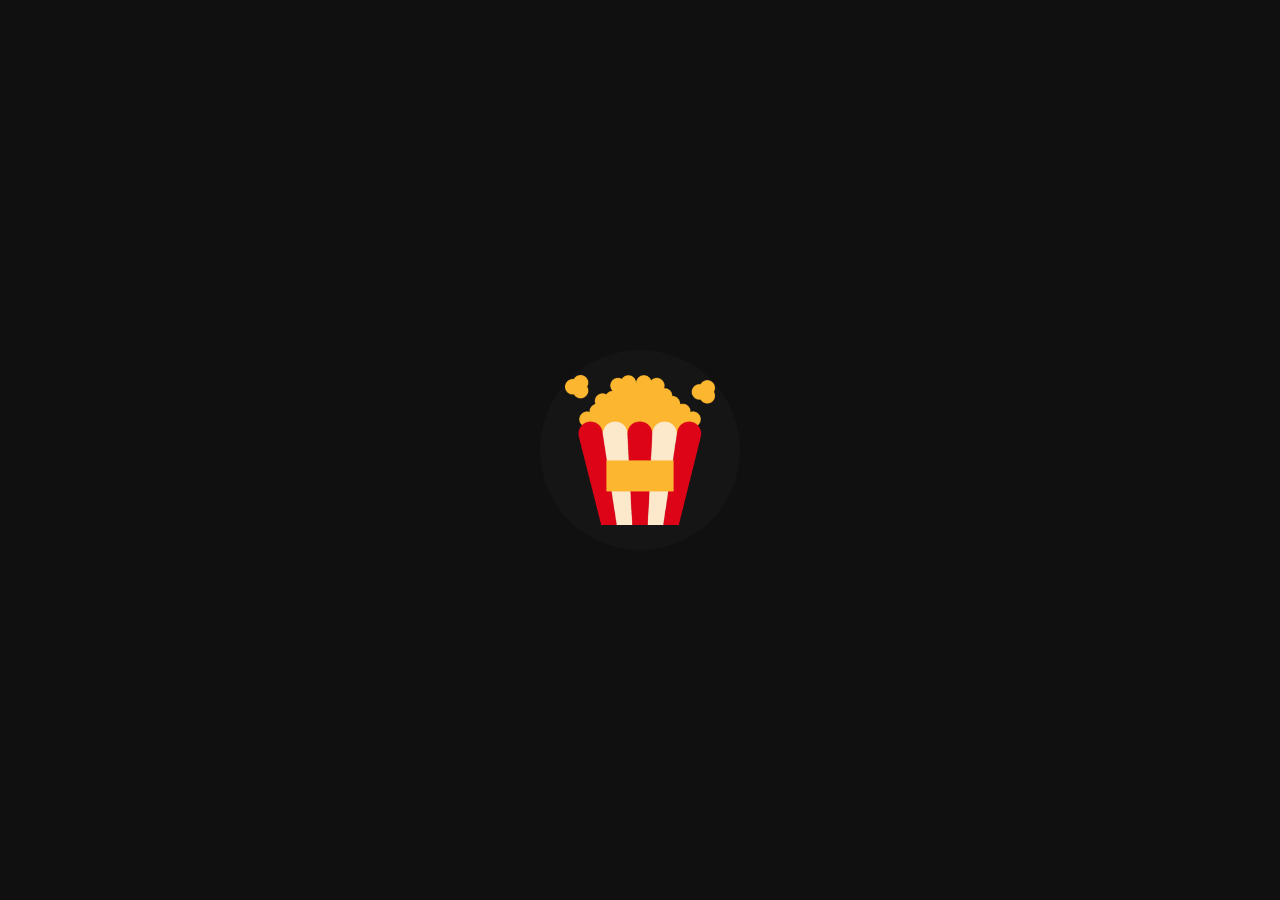
<file: index.html>
<!DOCTYPE html>
<html lang="pt-br">

<head>
  <meta charset="UTF-8">
  <meta http-equiv="X-UA-Compatible" content="IE=edge">
  <meta name="viewport" content="width=device-width, initial-scale=1.0">
  <title>CineMatch</title>
  <link href="https://cdn.jsdelivr.net/npm/bootstrap@5.3.0-alpha3/dist/css/bootstrap.min.css" rel="stylesheet" integrity="sha384-KK94CHFLLe+nY2dmCWGMq91rCGa5gtU4mk92HdvYe+M/SXH301p5ILy+dN9+nJOZ" crossorigin="anonymous">
  <link rel="shortcut icon" href="assets/images/favicon.png" type="image/x-icon">
  <link rel="stylesheet" href="assets/css/loading.css">
  <link rel="stylesheet" href="assets/css/index.css">
  <link rel="stylesheet" href="assets/css/animations.css">
</head>

<body>
  <div id="loading" class="pulse">
    <img src="assets/images/popcorn.png" alt="popcorn logo" width="150">
  </div>

  <div class="separatorX"></div>

  <div class="hidden" id="content">
    <header>
      <div class="container-logo">
        <a href="#">
          <img src="assets/images/popcorn.png" alt="popcorn logo" class="logo">
        </a>
        <h2 id="textlogo">
          <span style="color: #dc041c">C</span><span>I</span><span>N</span><span>E</span><span
            style="color: #dc041c">M</span><span>A</span><span>T</span><span>C</span><span>H</span>
        </h2>
      </div>
      <div class="container-links">
        <nav class="nav-links">
          <ul>
            <li><a href="./index.html" class="current">Filmes</a></li>
            <li><a href="">Recomendações</a></li>
            <li><a href="./match.html">Match</a></li>
            <li><a href="#">Configurações</a></li>
            <li class="btn-login"><a href="./login.html">Login</a></li>
            
          </ul>
        </nav>
      </div>
      <div class="container-perfil">
        <div class="icon-perfil">
          <a id="a-perfil" href="./login.html" onmouseenter="showOutMenu()">
            <img src="assets/images/perfil.png" alt="" class="perfil" id="perfil">
          </a>
        </div>
        <div class="menu-perfil" onmouseleave="removeMenu()">
          <a id="myaccount" href="./account.html">Minha Conta</a>
          <a href="./login.html" class="out">Sair</a>
        </div>
      </div>
      <div class="burger" id="burger-menu">
        <div class="line"></div>
        <div class="line"></div>
        <div class="line"></div>
      </div>

      <div class="menu-hide">
        <ul class="hide-li">
          <li><a href="./index.html">Filmes</a></li>
          <li><a href="#">Recomendações</a></li>
          <li><a href="./match.html">Match</a></li>
          <li><a href="">Configurações</a></li>
          <li class="btn-login"><a href="./login.html">Login</a></li>
          <li class="out"><a href="">Sair</a></li>
        </ul>
      </div>

    </header>

    <section class="banner">
      <div class="text">
        <h1 id="animated">O seu Cinema, do seu jeito</h1>
        <h2>Sua experiência de Cinema sob medida</h2>
      </div>
    </section>
    <div class="search-bar">
      <h2 class="m-4">Pesquise seus filmes</h2>
      <div class="search-inputs">
        <input type="text" placeholder="Digite em inglês:" id="search-input" />
        <button id="btn-search">
          <svg xmlns="http://www.w3.org/2000/svg" width="16" height="16" fill="currentColor" class="bi bi-search"
            viewBox="0 0 16 16">
            <path
              d="M11.742 10.344a6.5 6.5 0 1 0-1.397 1.398h-.001c.03.04.062.078.098.115l3.85 3.85a1 1 0 0 0 1.415-1.414l-3.85-3.85a1.007 1.007 0 0 0-.115-.1zM12 6.5a5.5 5.5 0 1 1-11 0 5.5 5.5 0 0 1 11 0z" />
          </svg>
        </button>
      </div>
    </div>
    <section class="m-t-5">
      <div id="movie-search" class="row">

      </div>
    </section>
    <h2 class="m-4 mt-5 w-50" id="destaque">Filmes em destaque
      <div class="linha"></div>
    </h2>

    <section class="mt-5">
      <div id="movie-list" class="row">

      </div>
    </section>
    <footer>
      <div class="row w-100 justify-content-around align-items-center m-auto b">
        <div class="m-3 col-3 center flex-column">
          <h3>Conta</h3>
          <div class="linha"></div>
          <a href="./account.html">Minha Conta</a>
          <a href="#">Logout</a>
          <a href="#">Configurações</a>
        </div>
        <div class="m-3 col-3 center flex-column">
          <h3>Diversão</h3>
          <div class="linha"></div>
          <a href="./account.html">Meus Filmes</a>
          <a href="#">Recomendações</a>
          <a href="./match.html">Match</a>
        </div>
        <div class="m-3 col-3 col-lg-2 center flex-column">
          <h3>Ajuda</h3>
          <div class="linha"></div>
          <a href="#">Ajuda</a>
          <a href="#">Sobre</a>
          <a href="#">Fale Conosco</a>
        </div>

        <p class="col-9 center">Criado por: Guilherme Avila &COPY;</p>
      </div>
    </footer>
  </div>
  <script defer src="assets/js/movies.js"></script>
  <script defer src="assets/js/menu.js"></script>
  <script defer src="assets/js/loading.js"></script>
  <script defer src="assets/js/index.js"></script>
</body>

</html>
</file>
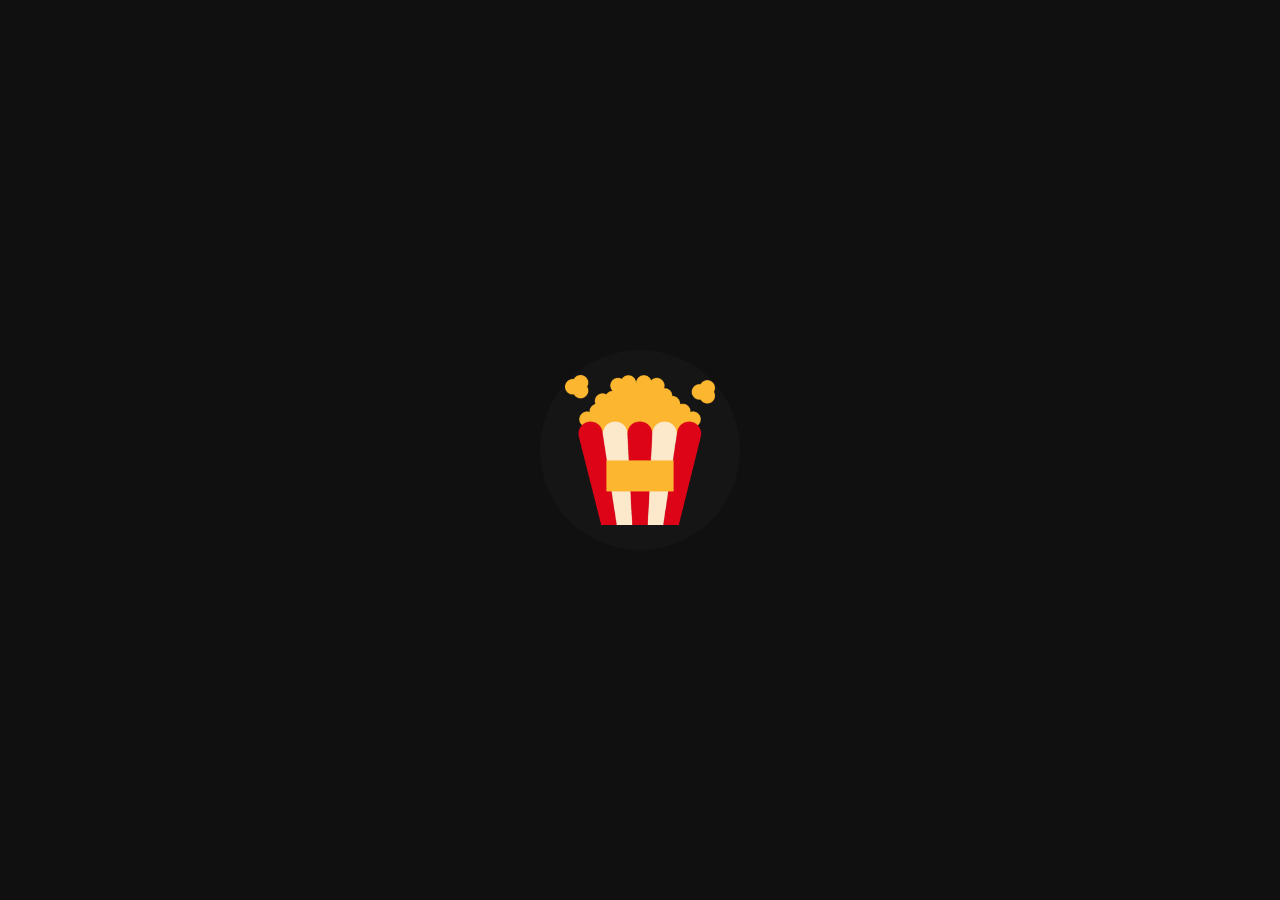
<file: match.html>
<!DOCTYPE html>
<html lang="pt-br">

<head>
    <meta charset="UTF-8">
    <meta http-equiv="X-UA-Compatible" content="IE=edge">
    <meta name="viewport" content="width=device-width, initial-scale=1.0">
    <title>Cinematch</title>
    <link rel="stylesheet" href="assets/css/index.css">
    <link href="https://cdn.jsdelivr.net/npm/bootstrap@5.3.0-alpha3/dist/css/bootstrap.min.css" rel="stylesheet"
        integrity="sha384-KK94CHFLLe+nY2dmCWGMq91rCGa5gtU4mk92HdvYe+M/SXH301p5ILy+dN9+nJOZ" crossorigin="anonymous">
    <link rel="shortcut icon" href="assets/images/favicon.png" type="image/x-icon">
    <link rel="stylesheet" href="assets/css/match.css">
    <link rel="stylesheet" href="assets/css/loading.css">
    <link rel="stylesheet" href="assets/css/animations.css">
    <link rel="stylesheet" href="assets/css/global.css">
</head>

<body>
    <div id="loading" class="pulse">
        <img src="assets/images/popcorn.png" alt="" width="150">
    </div>
    <div class="hidden" id="content">
        <div class="separatorX"></div>
        <header>
            <div class="container-logo">
                <a href="./index.html"><img src="assets/images/popcorn.png" alt="CineMatch" class="logo">
                </a>
                <h2 id="textlogo">
                    <span style="color: #dc041c">C</span><span>I</span><span>N</span><span>E</span><span
                        style="color: #dc041c">M</span><span>A</span><span>T</span><span>C</span><span>H</span>
                </h2>
            </div>
            <div class="container-links">
                <nav class="nav-links">
                    <ul>
                        <li><a href="./index.html">Filmes</a></li>
                        <li><a href="#">Recomendações</a></li>
                        <li><a href="./match.html" class="current">Match</a></li>
                        <li class="btn-login"><a href="./login.html">Login</a></li>
                        <li><a href="#">Configurações</a></li>
                    </ul>
                </nav>
            </div>
            <div class="container-perfil">
                <div class="icon-perfil">
                    <a id="a-perfil" href="./login.html">
                        <img onmouseenter="showOutMenu()" src="./assets/images/perfil.png" alt="" class="perfil" id="perfil">
                    </a>
                </div>
                <div class="menu-perfil" onmouseleave="removeMenu()">
                    <a id="myaccount" href="./account.html">Minha Conta</a>
                    <a href="./login.html" class="out">Sair</a>
                </div>
            </div>
            <div class="burger" id="burger-menu">
                <div class="line"></div>
                <div class="line"></div>
                <div class="line"></div>
            </div>

            <div class="menu-hide">
                <ul class="hide-li">
                    <li><a href="./index.html">Filmes</a></li>
                    <li><a href="#">Recomendações</a></li>
                    <li><a href="./">Match</a></li>
                    <li class="btn-login"><a href="./login.html">Login</a></li>
                    <li><a href="#">Configurações</a></li>
                    <li class="out">Sair</li>
                </ul>
            </div>

        </header>


        <section class="mt-5">
            <div class="label m-5">
                <h2>Escolha seu gênero favorito</h2>
                <div class="linha"></div>
            </div>
        </section>

        <section class="mt-5 main-section">
            <div class="row genre-list">
                <div class="card col-10 col-sm-8 col-md-2 col-lg-2 genre">
                    <svg xmlns="http://www.w3.org/2000/svg" width="100" height="100" fill="currentColor"
                        class="bi bi-fire" viewBox="0 0 16 16">
                        <path
                            d="M8 16c3.314 0 6-2 6-5.5 0-1.5-.5-4-2.5-6 .25 1.5-1.25 2-1.25 2C11 4 9 .5 6 0c.357 2 .5 4-2 6-1.25 1-2 2.729-2 4.5C2 14 4.686 16 8 16Zm0-1c-1.657 0-3-1-3-2.75 0-.75.25-2 1.25-3C6.125 10 7 10.5 7 10.5c-.375-1.25.5-3.25 2-3.5-.179 1-.25 2 1 3 .625.5 1 1.364 1 2.25C11 14 9.657 15 8 15Z" />
                    </svg>
                    <h2>Action</h2>
                </div>
                <div class="card col-10 col-sm-8 col-md-2 col-lg-2 genre">
                    <svg xmlns="http://www.w3.org/2000/svg" width="100" height="100" fill="currentColor"
                        class="bi bi-heart-pulse" viewBox="0 0 16 16">
                        <path
                            d="m8 2.748-.717-.737C5.6.281 2.514.878 1.4 3.053.918 3.995.78 5.323 1.508 7H.43c-2.128-5.697 4.165-8.83 7.394-5.857.06.055.119.112.176.171a3.12 3.12 0 0 1 .176-.17c3.23-2.974 9.522.159 7.394 5.856h-1.078c.728-1.677.59-3.005.108-3.947C13.486.878 10.4.28 8.717 2.01L8 2.748ZM2.212 10h1.315C4.593 11.183 6.05 12.458 8 13.795c1.949-1.337 3.407-2.612 4.473-3.795h1.315c-1.265 1.566-3.14 3.25-5.788 5-2.648-1.75-4.523-3.434-5.788-5Z" />
                        <path
                            d="M10.464 3.314a.5.5 0 0 0-.945.049L7.921 8.956 6.464 5.314a.5.5 0 0 0-.88-.091L3.732 8H.5a.5.5 0 0 0 0 1H4a.5.5 0 0 0 .416-.223l1.473-2.209 1.647 4.118a.5.5 0 0 0 .945-.049l1.598-5.593 1.457 3.642A.5.5 0 0 0 12 9h3.5a.5.5 0 0 0 0-1h-3.162l-1.874-4.686Z" />
                    </svg>
                    <h2>Romance</h2>
                </div>
                <div class="card col-10 col-sm-8 col-md-2 col-lg-2 genre">
                    <svg xmlns="http://www.w3.org/2000/svg" width="100" height="100" fill="currentColor"
                        class="bi bi-incognito" viewBox="0 0 16 16">
                        <path fill-rule="evenodd"
                            d="m4.736 1.968-.892 3.269-.014.058C2.113 5.568 1 6.006 1 6.5 1 7.328 4.134 8 8 8s7-.672 7-1.5c0-.494-1.113-.932-2.83-1.205a1.032 1.032 0 0 0-.014-.058l-.892-3.27c-.146-.533-.698-.849-1.239-.734C9.411 1.363 8.62 1.5 8 1.5c-.62 0-1.411-.136-2.025-.267-.541-.115-1.093.2-1.239.735Zm.015 3.867a.25.25 0 0 1 .274-.224c.9.092 1.91.143 2.975.143a29.58 29.58 0 0 0 2.975-.143.25.25 0 0 1 .05.498c-.918.093-1.944.145-3.025.145s-2.107-.052-3.025-.145a.25.25 0 0 1-.224-.274ZM3.5 10h2a.5.5 0 0 1 .5.5v1a1.5 1.5 0 0 1-3 0v-1a.5.5 0 0 1 .5-.5Zm-1.5.5c0-.175.03-.344.085-.5H2a.5.5 0 0 1 0-1h3.5a1.5 1.5 0 0 1 1.488 1.312 3.5 3.5 0 0 1 2.024 0A1.5 1.5 0 0 1 10.5 9H14a.5.5 0 0 1 0 1h-.085c.055.156.085.325.085.5v1a2.5 2.5 0 0 1-5 0v-.14l-.21-.07a2.5 2.5 0 0 0-1.58 0l-.21.07v.14a2.5 2.5 0 0 1-5 0v-1Zm8.5-.5h2a.5.5 0 0 1 .5.5v1a1.5 1.5 0 0 1-3 0v-1a.5.5 0 0 1 .5-.5Z" />
                    </svg>
                    <h2>Thriller</h2>
                </div>
                <div class="card col-10 col-sm-8 col-md-2 col-lg-2 genre">
                    <svg xmlns="http://www.w3.org/2000/svg" width="100" height="100" fill="currentColor"
                        class="bi bi-emoji-frown" viewBox="0 0 16 16">
                        <path d="M8 15A7 7 0 1 1 8 1a7 7 0 0 1 0 14zm0 1A8 8 0 1 0 8 0a8 8 0 0 0 0 16z" />
                        <path
                            d="M4.285 12.433a.5.5 0 0 0 .683-.183A3.498 3.498 0 0 1 8 10.5c1.295 0 2.426.703 3.032 1.75a.5.5 0 0 0 .866-.5A4.498 4.498 0 0 0 8 9.5a4.5 4.5 0 0 0-3.898 2.25.5.5 0 0 0 .183.683zM7 6.5C7 7.328 6.552 8 6 8s-1-.672-1-1.5S5.448 5 6 5s1 .672 1 1.5zm4 0c0 .828-.448 1.5-1 1.5s-1-.672-1-1.5S9.448 5 10 5s1 .672 1 1.5z" />
                    </svg>
                    <h2>Drama</h2>
                </div>
                <div class="card col-10 col-sm-8 col-md-2 col-lg-2 genre">
                    <svg xmlns="http://www.w3.org/2000/svg" width="100" height="100" fill="currentColor"
                        class="bi bi-sun" viewBox="0 0 16 16">
                        <path
                            d="M8 11a3 3 0 1 1 0-6 3 3 0 0 1 0 6zm0 1a4 4 0 1 0 0-8 4 4 0 0 0 0 8zM8 0a.5.5 0 0 1 .5.5v2a.5.5 0 0 1-1 0v-2A.5.5 0 0 1 8 0zm0 13a.5.5 0 0 1 .5.5v2a.5.5 0 0 1-1 0v-2A.5.5 0 0 1 8 13zm8-5a.5.5 0 0 1-.5.5h-2a.5.5 0 0 1 0-1h2a.5.5 0 0 1 .5.5zM3 8a.5.5 0 0 1-.5.5h-2a.5.5 0 0 1 0-1h2A.5.5 0 0 1 3 8zm10.657-5.657a.5.5 0 0 1 0 .707l-1.414 1.415a.5.5 0 1 1-.707-.708l1.414-1.414a.5.5 0 0 1 .707 0zm-9.193 9.193a.5.5 0 0 1 0 .707L3.05 13.657a.5.5 0 0 1-.707-.707l1.414-1.414a.5.5 0 0 1 .707 0zm9.193 2.121a.5.5 0 0 1-.707 0l-1.414-1.414a.5.5 0 0 1 .707-.707l1.414 1.414a.5.5 0 0 1 0 .707zM4.464 4.465a.5.5 0 0 1-.707 0L2.343 3.05a.5.5 0 1 1 .707-.707l1.414 1.414a.5.5 0 0 1 0 .708z" />
                    </svg>
                    <h2>Adventure</h2>
                </div>
                <div class="card col-10 col-sm-8 col-md-2 col-lg-2 genre">
                    <svg xmlns="http://www.w3.org/2000/svg" width="100" height="100" fill="currentColor"
                        class="bi bi-emoji-laughing" viewBox="0 0 16 16">
                        <path d="M8 15A7 7 0 1 1 8 1a7 7 0 0 1 0 14zm0 1A8 8 0 1 0 8 0a8 8 0 0 0 0 16z" />
                        <path
                            d="M12.331 9.5a1 1 0 0 1 0 1A4.998 4.998 0 0 1 8 13a4.998 4.998 0 0 1-4.33-2.5A1 1 0 0 1 4.535 9h6.93a1 1 0 0 1 .866.5zM7 6.5c0 .828-.448 0-1 0s-1 .828-1 0S5.448 5 6 5s1 .672 1 1.5zm4 0c0 .828-.448 0-1 0s-1 .828-1 0S9.448 5 10 5s1 .672 1 1.5z" />
                    </svg>
                    <h2>Comedy</h2>
                </div>
                <div class="card col-10 col-sm-8 col-md-2 col-lg-2 genre">
                    <svg xmlns="http://www.w3.org/2000/svg" width="100" height="100" fill="currentColor"
                        class="bi bi-hammer" viewBox="0 0 16 16">
                        <path
                            d="M9.972 2.508a.5.5 0 0 0-.16-.556l-.178-.129a5.009 5.009 0 0 0-2.076-.783C6.215.862 4.504 1.229 2.84 3.133H1.786a.5.5 0 0 0-.354.147L.146 4.567a.5.5 0 0 0 0 .706l2.571 2.579a.5.5 0 0 0 .708 0l1.286-1.29a.5.5 0 0 0 .146-.353V5.57l8.387 8.873A.5.5 0 0 0 14 14.5l1.5-1.5a.5.5 0 0 0 .017-.689l-9.129-8.63c.747-.456 1.772-.839 3.112-.839a.5.5 0 0 0 .472-.334z" />
                    </svg>
                    <h2>Horror</h2>
                </div>
                <div class="card col-10 col-sm-8 col-md-2 col-lg-2 genre">
                    <svg xmlns="http://www.w3.org/2000/svg" width="100" height="100" fill="currentColor"
                        class="bi bi-magic" viewBox="0 0 16 16">
                        <path
                            d="M9.5 2.672a.5.5 0 1 0 1 0V.843a.5.5 0 0 0-1 0v1.829Zm4.5.035A.5.5 0 0 0 13.293 2L12 3.293a.5.5 0 1 0 .707.707L14 2.707ZM7.293 4A.5.5 0 1 0 8 3.293L6.707 2A.5.5 0 0 0 6 2.707L7.293 4Zm-.621 2.5a.5.5 0 1 0 0-1H4.843a.5.5 0 1 0 0 1h1.829Zm8.485 0a.5.5 0 1 0 0-1h-1.829a.5.5 0 0 0 0 1h1.829ZM13.293 10A.5.5 0 1 0 14 9.293L12.707 8a.5.5 0 1 0-.707.707L13.293 10ZM9.5 11.157a.5.5 0 0 0 1 0V9.328a.5.5 0 0 0-1 0v1.829Zm1.854-5.097a.5.5 0 0 0 0-.706l-.708-.708a.5.5 0 0 0-.707 0L8.646 5.94a.5.5 0 0 0 0 .707l.708.708a.5.5 0 0 0 .707 0l1.293-1.293Zm-3 3a.5.5 0 0 0 0-.706l-.708-.708a.5.5 0 0 0-.707 0L.646 13.94a.5.5 0 0 0 0 .707l.708.708a.5.5 0 0 0 .707 0L8.354 9.06Z" />
                    </svg>
                    <h2>Fantasy</h2>
                </div>
                <div class="card col-10 col-sm-8 col-md-2 col-lg-2 genre">
                    <svg xmlns="http://www.w3.org/2000/svg" width="100" height="100" fill="currentColor"
                        class="bi bi-flower3" viewBox="0 0 16 16">
                        <path
                            d="M11.424 8c.437-.052.811-.136 1.04-.268a2 2 0 0 0-2-3.464c-.229.132-.489.414-.752.767C9.886 4.63 10 4.264 10 4a2 2 0 1 0-4 0c0 .264.114.63.288 1.035-.263-.353-.523-.635-.752-.767a2 2 0 0 0-2 3.464c.229.132.603.216 1.04.268-.437.052-.811.136-1.04.268a2 2 0 1 0 2 3.464c.229-.132.489-.414.752-.767C6.114 11.37 6 11.736 6 12a2 2 0 1 0 4 0c0-.264-.114-.63-.288-1.035.263.353.523.635.752.767a2 2 0 1 0 2-3.464c-.229-.132-.603-.216-1.04-.268zM9 4a1.468 1.468 0 0 1-.045.205c-.039.132-.1.295-.183.484a12.88 12.88 0 0 1-.637 1.223L8 6.142a21.73 21.73 0 0 1-.135-.23 12.88 12.88 0 0 1-.637-1.223 4.216 4.216 0 0 1-.183-.484A1.473 1.473 0 0 1 7 4a1 1 0 1 1 2 0zM3.67 5.5a1 1 0 0 1 1.366-.366 1.472 1.472 0 0 1 .156.142c.094.1.204.233.326.4.245.333.502.747.742 1.163l.13.232a21.86 21.86 0 0 1-.265.002 12.88 12.88 0 0 1-1.379-.06 4.214 4.214 0 0 1-.51-.083 1.47 1.47 0 0 1-.2-.064A1 1 0 0 1 3.67 5.5zm1.366 5.366a1 1 0 0 1-1-1.732c.001 0 .016-.008.047-.02.037-.013.087-.028.153-.044.134-.032.305-.06.51-.083a12.88 12.88 0 0 1 1.379-.06c.09 0 .178 0 .266.002a21.82 21.82 0 0 1-.131.232c-.24.416-.497.83-.742 1.163a4.1 4.1 0 0 1-.327.4 1.483 1.483 0 0 1-.155.142zM9 12a1 1 0 0 1-2 0 1.476 1.476 0 0 1 .045-.206c.039-.131.1-.294.183-.483.166-.378.396-.808.637-1.223L8 9.858l.135.23c.241.415.47.845.637 1.223.083.19.144.352.183.484A1.338 1.338 0 0 1 9 12zm3.33-6.5a1 1 0 0 1-.366 1.366 1.478 1.478 0 0 1-.2.064c-.134.032-.305.06-.51.083-.412.045-.898.061-1.379.06-.09 0-.178 0-.266-.002l.131-.232c.24-.416.497-.83.742-1.163a4.1 4.1 0 0 1 .327-.4c.046-.05.085-.086.114-.11.026-.022.04-.03.041-.032a1 1 0 0 1 1.366.366zm-1.366 5.366a1.494 1.494 0 0 1-.155-.141 4.225 4.225 0 0 1-.327-.4A12.88 12.88 0 0 1 9.74 9.16a22 22 0 0 1-.13-.232l.265-.002c.48-.001.967.015 1.379.06.205.023.376.051.51.083.066.016.116.031.153.044l.048.02a1 1 0 1 1-1 1.732zM8 9a1 1 0 1 1 0-2 1 1 0 0 1 0 2z" />
                    </svg>
                    <h2>Kids</h2>
                </div>
                <div class="card col-8 col-sm-8 col-md-2 col-lg-2 genre">
                    <svg xmlns="http://www.w3.org/2000/svg" width="100" height="100" fill="currentColor"
                        class="bi bi-music-note-beamed" viewBox="0 0 16 16">
                        <path
                            d="M6 13c0 1.105-1.12 2-2.5 2S1 14.105 1 13c0-1.104 1.12-2 2.5-2s2.5.896 2.5 2zm9-2c0 1.105-1.12 2-2.5 2s-2.5-.895-2.5-2 1.12-2 2.5-2 2.5.895 2.5 2z" />
                        <path fill-rule="evenodd" d="M14 11V2h1v9h-1zM6 3v10H5V3h1z" />
                        <path d="M5 2.905a1 1 0 0 1 .9-.995l8-.8a1 1 0 0 1 1.1.995V3L5 4V2.905z" />
                    </svg>
                    <h2>Musical</h2>
                </div>
            </div>
            <section class="mt-5">
                <div class="label m-5">
                    <h2>Escolha a faixa etária</h2>
                    <div class="linha"></div>
                </div>
            </section>

            <div class="mt-5 row genre-list">
                <div class="card col-10 col-sm-8 col-md-2 col-lg-2 age">
                    <h2>10</h2>
                </div>
                <div class="card col-10 col-sm-8 col-md-2 col-lg-2 age">
                    <h2>12</h2>
                </div>
                <div class="card col-10 col-sm-8 col-md-2 col-lg-2 age">
                    <h2>14</h2>
                </div>
                <div class="card col-10 col-sm-8 col-md-2 col-lg-2 age">
                    <h2>16</h2>
                </div>
                <div class="card col-10 col-sm-8 col-md-2 col-lg-2 age">
                    <h2>18+</h2>
                </div>
            </div>

            <section class="mt-5">
                <div class="label m-5" id="tlabel">
                    <h2>Escolha alguns filmes</h2>
                    <div class="linha"></div>
                </div>
            </section>

            <div class="mt-5 row genre-list title-div">
                <div class="card col-10 col-sm-8 col-md-2 col-lg-2 titles">
                    <h2>1</h2>
                </div>
                <div class="card col-10 col-sm-8 col-md-2 col-lg-2 titles">
                    <h2>2</h2>
                </div>
                <div class="card col-10 col-sm-8 col-md-2 col-lg-2 titles">
                    <h2>3</h2>
                </div>
                <div class="card col-10 col-sm-8 col-md-2 col-lg-2 titles">
                    <h2>4</h2>
                </div>
                <div class="card col-10 col-sm-8 col-md-2 col-lg-2 titles">
                    <h2>John Wick</h2>
                </div>
            </div>

            <div class="mt-5 center">
                <button class="match-btn m-3" id="match">Match!</button>
                <button class="match-btn" id="limpar">Limpar</button>
            </div>
            <div class="mt-5 row" id="res">

            </div>
        </section>

        <footer>
            <div class="row w-100 justify-content-around align-items-center m-auto b">
                <div class="m-3 col-3 center flex-column">
                    <h3>Conta</h3>
                    <div class="linha"></div>
                    <a href="#">Minha Conta</a>
                    <a href="#">Logout</a>
                    <a href="#">Configurações</a>
                </div>
                <div class="m-3 col-3 center flex-column">
                    <h3>Diversão</h3>
                    <div class="linha"></div>
                    <a href="#">Meus Filmes</a>
                    <a href="#">Recomendações</a>
                    <a href="#">Match</a>
                </div>
                <div class="m-3 col-3 col-lg-2 center flex-column">
                    <h3>Ajuda</h3>
                    <div class="linha"></div>
                    <a href="#">Ajuda</a>
                    <a href="#">Sobre</a>
                    <a href="#">Fale Conosco</a>
                </div>

                <p class="col-9 center">Criado por: Guilherme Avila &COPY;</p>
            </div>
        </footer>
    </div>
    <script src="assets/js/menu.js"></script>
    <script src="assets/js/loading.js"></script>
    <script src="assets/js/match.js"></script>
</body>

</html>
</file>
<file: assets/css/loading.css>
#loading {
  display: flex;
  align-items: center;
  justify-content: center;
  position: absolute;
  top: 0;
  left: 0;
  right: 0;
  bottom: 0;
  margin: auto;
  width: 200px;
  height: 200px;
}

#content.hidden {
  display: none;
}

.visible {
  animation: appear 0.5s ease-in-out;
}

@keyframes appear {
  0% {
    opacity: 0;
  }

  100% {
    opacity: 1;
  }
}

.pulse {
  margin: 100px;
  display: block;
  width: 22px;
  height: 22px;
  border-radius: 50%;
  background: #151515;
  box-shadow: 0 0 0 rgba(204, 169, 44, 0.4);
  animation: pulse 1.5s infinite;
}


@-webkit-keyframes pulse {
  0% {
    -webkit-box-shadow: 0 0 0 0 rgba(204, 169, 44, 0.4);
  }

  70% {
    -webkit-box-shadow: 0 0 0 10px rgba(204, 169, 44, 0);
  }

  100% {
    -webkit-box-shadow: 0 0 0 0 rgba(204, 169, 44, 0);
  }
}

@keyframes pulse {
  0% {
    -moz-box-shadow: 0 0 0 0 rgba(204, 169, 44, 0.4);
    box-shadow: 0 0 0 0 rgba(204, 169, 44, 0.4);
  }

  70% {
    -moz-box-shadow: 0 0 0 10px rgba(204, 169, 44, 0);
    box-shadow: 0 0 0 10px rgba(204, 169, 44, 0);
  }

  100% {
    -moz-box-shadow: 0 0 0 0 rgba(204, 169, 44, 0);
    box-shadow: 0 0 0 0 rgba(204, 169, 44, 0);
  }
}
</file>
<file: assets/css/index.css>
@import url('https://fonts.googleapis.com/css2?family=Outfit&display=swap');

* {
  padding: 0;
  box-sizing: border-box;
  font-family: 'Outfit', sans-serif;
  transition: 0.2s linear;
}

html {
  scroll-behavior: smooth;
}

body {
  background-color: #101010 !important;
  color: #fff !important;
  overflow-x: hidden !important;
}


::-webkit-scrollbar-track {
  background-color: #252525;
}

::-webkit-scrollbar {
  width: 10px;
  background: #252525;
}

::-webkit-scrollbar-thumb {
  background: #810d1b;
  border-radius: 5px;
}


.invisible {
  display: none;
}

.center {
  display: flex;
  align-items: center;
  justify-content: center;
}

.center-around {
  display: flex;
  align-items: center;
  justify-content: space-around;
}

#page {
  opacity: 0;
}

.loaded-page {
  opacity: 1 !important;
}

header {
  height: 75px;
  width: 100%;
  background-color: #252525;
  color: #fff;
  display: flex;
  justify-content: space-around;
  align-items: center;
}

.container-logo {
  display: flex;
  align-items: center;
  justify-content: center;
  letter-spacing: 3px;
  height: 100%;
}


@media only screen and (min-width: 1080px) {
  .container-logo {
    flex: 3;
    justify-content: flex-start !important;
    margin-left: 20px;
  }

  .container-perfil {
    flex: 1;
  }
}

@media only screen and (max-width: 540px) {
  .text h1 {
    font-size: calc(1.3rem + .9vw) !important;
    max-width: 100%;
    width: 100% !important;
    text-wrap: wrap !important;
  }

  .text h2 {
    font-size: calc(1.2rem + .9vw) !important;
    max-width: 100%;
    width: 100% !important;
    height: 75px;
    text-wrap: wrap !important;
  }

  .text {
    margin: 10px !important;
    display: flex;
    align-items: flex-start;
    justify-content: flex-start;
    flex-direction: column;
  }

  .container-logo {
    margin-left: 5px;
    display: flex;
    justify-content: space-between;
    align-items: center;
  }
}

.logo {
  width: 65px;
}

.container-links,
.container-logo {
  display: flex;
  justify-content: center;
  align-items: center;
  height: 100%;
}

.nav-links ul {
  list-style: none;
  display: flex;
  justify-content: center;
  align-items: center;
}

.nav-links ul a {
  text-decoration: none;
  color: #ffffff;
}

.nav-links ul li {
  margin: 10px 30px 0px 30px;
}

.current {
  border-bottom: 2px solid #e6051f;
}

.nav-links a::after {
  content: '';
  display: block;
  width: 0;
  height: 2px;
  background: #e6051f;
  transition: width .3s;
}

.current:hover::after {
  width: 0 !important;
}

.nav-links a:hover::after {
  width: 100%;
}

.burger,
.line {
  display: none;
}

.burger {
  width: 35px;
  flex-direction: column;
  align-items: center;
  justify-content: center;
  cursor: pointer;
}

.line {
  background-color: #fff;
  height: 3px;
  width: 100%;
  border-radius: 2px;
  margin-top: 7px;
}

/*<<<<<<<<<<<<<< MOBILE STYLE >>>>>>>>>>>>>>>*/
@media screen and (max-width: 940px) {
  .nav-links li {
    display: none;
  }

  .logo {
    width: 50px;
  }

  .burger,
  .line {
    display: block;
  }

  .container-perfil {
    margin-left: 10px;
    margin-right: -20px;
  }


  .separatorX {
    display: none;
  }

  .animation h2 {
    font-size: 1.5rem;
  }

  span {
    font-size: 1rem;
  }

  .search-bar {
    margin: 0 !important;
  }

  .search-inputs {
    display: flex !important;
    width: 100% !important;
    justify-content: center !important;
    margin: 0 auto !important;
  }
}

@media (max-width: 500px) {
  .card {
    width: 100%;
  }
}

#movie-list,
#movie-search {
  margin: 0 !important;
}

#burger-menu.open div:first-child {
  transform: translateY(10px) rotate(45deg);
}

#burger-menu.open div:nth-child(2) {
  opacity: 0;
}

#burger-menu.open div:last-child {
  transform: translateY(-10px) rotate(-45deg);
}

.menu-hide {
  display: none;
}

.menu-hide.open {
  display: flex;
  flex-direction: column;
  justify-content: center;
  position: absolute;
  width: 150px;
  height: 270px;
  right: 0;
  background-color: #252525;
  margin-top: 345px;
  z-index: 90;
  animation: emerge 0.5s ease forwards;
}

.menu-hide ul {
  list-style: none;
}

.menu-hide li {
  height: 50px;
  display: flex;
  align-items: center;
  justify-content: center;
  cursor: pointer;
  width: 90px;
}

.menu-hide a {
  text-decoration: none;
  color: #fff;
}

.menu-hide a::after {
  content: '';
  display: block;
  width: 0;
  height: 2px;
  background: #e6051f;
  transition: width .3s;
}

.menu-hide li a:hover::after {
  width: 100%;
}

.perfil {
  width: 100% !important;
  height: 100% !important;
}

.container-perfil {
  display: flex;
  justify-content: center;
  align-items: center;
  flex-direction: column;
  margin-top: 25px;
  width: 125px;
}

.icon-perfil {
  background-color: #e6c405;
  border: 3px solid #fff;
  border-radius: 100%;
  width: 50px;
  height: 50px;
  display: flex;
  justify-content: center;
  align-items: center;
  cursor: pointer;
  margin-left: 0px;
  flex-direction: column;
  margin-bottom: 10px;
  margin-top: 80px;
}

.menu-perfil {
  background-color: #252525;
  height: 100px;
  width: 100%;
  display: flex;
  justify-content: space-around;
  align-items: center;
  flex-direction: column;
  z-index: -99;
  opacity: 0;
}

.menu-perfil a {
  text-decoration: none;
  color: #fff;
  display: flex;
  justify-content: center;
  align-items: center;
  flex-direction: column;
}

.menu-perfil a::after {
  content: '';
  display: block;
  width: 0;
  height: 2px;
  background: #e6051f;
  transition: width .3s;
}

.menu-perfil a:hover::after {
  width: 100%;
}

.banner {
  width: 100%;
  height: 450px;
  background: url('../images/bg1.png') no-repeat;
  background-position: center center;
  background-size: cover;
  color: #fff;
  display: flex;
  justify-content: left;
  position: relative;
  /* animation: switch 10s alternate-reverse infinite;
  animation-delay: 7s; */
}

.logo:hover {
  animation: shake 0.2s linear alternate;
}

.text {
  height: auto;
  text-shadow: 3px 3px 2px #2525257a;
  margin: 30px;
  width: 95%;
}

.text h1,
.text h2,
.text p {
  font-weight: normal;
}

.text h1 {
  width: min-content;
  font-size: 2.4rem;
  overflow: hidden;
  /* Esconde o texto até que seja revelado pela animação */
  border-right: .12em solid #e6051f;
  /* Adiciona um cursor de escrita ao lado direito do texto */
  margin: 0;
  white-space: nowrap;
  /* Impede que o texto envolva para a próxima linha */
  letter-spacing: .09em;
  /* Define o espaçamento entre as letras */
  font-size: 2.3rem;
  /* Define o tamanho da fonte do texto */
  animation:
    escrever 3s steps(40, end),
    piscar-cursor .75s step-end infinite;
}


.text h2 {
  text-indent: 3px;
  margin-top: 10px;
  opacity: 0;
  animation: emerge 1.5s ease forwards;
  font-size: 1.5rem;
  letter-spacing: 3px;
}

.separatorX {
  width: 500px;
}

#textlogo span {
  display: inline-block;
  font-size: 1.4rem;
}

#textlogo {
  margin-top: 15px;
}

.cards-container {
  display: flex;
  flex-wrap: wrap;
  justify-content: space-between;
}

.card {
  margin-bottom: 20px;
  background-color: #252525 !important;
  color: #fff !important;
  border-radius: 5px;
  box-shadow: 0 2px 5px rgba(0, 0, 0, 0.3);
  height: 400px !important;
  animation: emergeLeft 0.3s linear;
}

.card img {
  width: 100%;
  height: 300px;
  object-fit: cover;
  border-radius: 5px;
}

.card-body {
  display: flex;
  justify-content: space-between;
  align-items: flex-start;
  flex-direction: column;
  position: relative;
}

.card-title, .card-title-search {
  font-size: 18px;
  font-weight: bold;
  margin-bottom: 5px;
}

.card-rating {
  font-size: 14px;
  color: #c4c3c3;
}

@media screen and (max-width: 850px) {
  .text h1 {
    font-size: 1.9rem;
  }

  .card {
    width: 50% !important;
  }

  .search-bar {
    flex-direction: column;
  }
}

.logged {
  width: 100%;
  height: 100%;
  border-radius: 50%;
}

#destaque {
  display: flex;
  justify-content: center;
  align-items: flex-start;
  flex-direction: column;
  width: 90% !important;
}

.search-bar {
  display: flex;
  align-items: center;
  margin: 20px auto;
  justify-content: space-between;
  width: 100%;
}

@media screen and (max-width: 850px) {
  .search-bar {
    margin-bottom: 50px !important;
  }
}

.search-bar input {
  height: 45px;
  padding: 10px;
  border: none;
  border-radius: 5px;
  font-size: 16px;
  outline: 0px;
  width: 80%;
}

.search-inputs {
  width: 500px;
}

.search-bar button {
  background-color: #fff;
  border: none;
  border-radius: 5px;
  margin-left: 5px;
  cursor: pointer;
  height: 45px;
  width: 50px;
}

.search-bar button:hover {
  background-color: #c5c4c4;
}

.search-bar svg {
  width: 20px;
  height: 20px;
  fill: #202020;
  margin-bottom: 3px;
}

.linha {
  background-color: #e6051f;
  width: 100%;
  height: 2px;
}

footer {
  width: 100%;
  background-color: #252525;
  margin-top: 100px;
  display: flex;
  justify-content: space-around;
  align-items: center;
}

footer a {
  text-decoration: none;
  color: #fff;
  font-size: 16px;
  margin: 7px 7px 7px 0px;
}

footer .center {
  align-items: start !important;
}

footer a:hover {
  opacity: 0.8;
}

.card-title, .card-title-search{
  display: flex;
  justify-content: space-between;
  align-items: center;
}

.heart-icon, .heart-icon-search{
  cursor: pointer;
  width: 25px;
  height: 25px;
  margin: 5px;
  position: absolute;
  right: 0px;
  fill: #fff;
}

.liked{
  fill: #e6051f;
}
</file>
<file: assets/css/animations.css>
@keyframes opening {
    0% {
        opacity: 0;
    }

    50% {
        opacity: 0.5;
    }

    100% {
        opacity: 1;
    }
}

@keyframes switch {
    0% {
        background-image: url('../images/bg2.png')
    }

    50% {
        background-image: url('../images/bg3.png')
    }

    100% {
        background-image: url('../images/bg1.png')
    }
}

@keyframes shake {
    0% {
        transform: rotate(0deg);
    }

    20% {
        transform: rotate(5deg)
    }

    40% {
        transform: rotate(10deg)
    }

    60% {
        transform: rotate(5deg)
    }

    80% {
        transform: rotate(0deg)
    }

    100% {
        transform: rotate(-5deg)
    }
}


@keyframes escrever {
    from {
        width: 0
    }

    to {
        width: 75%
    }
}

@keyframes piscar-cursor {

    from,
    to {
        border-color: transparent
    }

    50% {
        border-color: #e6051f;
    }
}

@keyframes emerge {
    from {
        opacity: 0;
        transform: translateX(50px);
    }

    to {
        opacity: 1;
        transform: translateX(0px);
    }
}

@keyframes emergeLeft {
    from {
        opacity: 0;
        transform: translateX(-50px);
    }

    to {
        opacity: 1;
        transform: translateX(0px);
    }

}


@keyframes disapear {
    0% {
        opacity: 1;
    }

    100% {
        opacity: 0 !important;
    }
}
</file>
<file: assets/css/match.css>
.genre-list{
    display: flex;
    align-items: center;
    justify-content: space-around;
    margin: 0px 20px 0px 20px;
}

.genre, .age{
    height: max-content !important;
    display: flex;
    justify-content: center;
    align-items: center;
    flex-direction: column;
    cursor: pointer;
    border: 3px solid #101010;
    margin: 10px 20px 10px 20px;
    width: 15%;
}

@media screen and (max-width: 850px){
    .genre,.age{
        margin: 0;
    }
}
@media screen and (min-width: 850px){
    .line-text{
        width: 50% !important;
    }
}
.selected{
    border-color: #e6051f !important;
}

.genre svg{
    margin: 30px;
}
.genre h2{
    font-size: 20px;
}

.genre:hover{
    background-color: #202020 !important;
}
.btn-next{
    cursor: pointer;
    width: 150px;
    height: 56px;
    padding: 0 16px;
    border-radius: 0.5rem;
    background: #e6051f;
    color: #f9f9f9;
    border: 0;
    font-family: inherit;
    font-size: 1rem;
    text-align: center;
    letter-spacing: 2px;
    transition: all 0.375s;
    margin-top: 20px;
}

.hidden{
    animation: disapear 0.3s linear;
    opacity: 0;
}

.age{
    font-size: 26px;
    padding: 50px 0px 50px 0px;
}

.titles{
    padding-top: 10px;
    height: max-content !important;
    display: flex;
    justify-content: center;
    align-items: center;
    flex-direction: column;
    cursor: pointer;
    border: 3px solid #101010;
    margin: 10px 20px 10px 20px;
    width: 20%;
}

.titles h2{
    font-size: 18px;
}
.match-btn{
    cursor: pointer;
    width: 200px;
    height: 56px;
    padding: 0 16px;
    border-radius: 0.5rem;
    background: #e6051f;
    color: #f9f9f9;
    border: 0;
    font-family: inherit;
    font-size: 1rem;
    text-align: center;
    letter-spacing: 2px;
    transition: all 0.375s;
}
.match-btn:hover{
    background-color: #960b1b;
}

.line-text{
    /* display: flex;
    justify-content: center;
    flex-direction: column;
    align-items: flex-start; */
    margin: 20px;
}
</file>
<file: assets/css/global.css>
/*>> THE MAIN CONFIGURATION <<*/
@import url('https://fonts.googleapis.com/css2?family=Outfit&display=swap');

* {
    padding: 0;
    box-sizing: border-box;
    font-family: 'Outfit', sans-serif;
    transition: 0.2s linear;
}

:root{
    --red: #e6051f;
    --dark-red: #b10e21;
    --darker-red: #610909;
}

html {
    scroll-behavior: smooth;
}

body {
    background-color: #101010 !important;
    color: #fff !important;
    overflow-x: hidden !important;
}


::-webkit-scrollbar-track {
    background-color: #252525;
}

::-webkit-scrollbar {
    width: 10px;
    background: #252525;
}

::-webkit-scrollbar-thumb {
    background: #810d1b;
    border-radius: 5px;
}

#page {
    opacity: 0;
}

.loaded-page {
    opacity: 1 !important;
}
/* >> ===================== <<*/

/*>> HEADER <<*/

header {
    height: 75px;
    width: 100%;
    background-color: #252525;
    color: #fff;
    display: flex;
    justify-content: space-around;
    align-items: center;
}

.container-logo {
    display: flex;
    align-items: center;
    justify-content: center;
    letter-spacing: 3px;
    height: 100%;
}


@media only screen and (min-width: 1080px) {
    .container-logo {
        flex: 3;
        justify-content: flex-start !important;
        margin-left: 20px;
    }

    .container-perfil {
        flex: 1;
    }
}

@media only screen and (max-width: 540px) {
    .text h1 {
        font-size: calc(1.3rem + .9vw) !important;
        max-width: 100%;
        width: 100% !important;
        text-wrap: wrap !important;
    }

    .text h2 {
        font-size: calc(1.2rem + .9vw) !important;
        max-width: 100%;
        width: 100% !important;
        height: 75px;
        text-wrap: wrap !important;
    }

    .text {
        margin: 10px !important;
        display: flex;
        align-items: flex-start;
        justify-content: flex-start;
        flex-direction: column;
    }

    .container-logo {
        margin-left: 5px;
        display: flex;
        justify-content: space-between;
        align-items: center;
    }
}

.logo {
    width: 65px;
}

.container-links,
.container-logo {
    display: flex;
    justify-content: center;
    align-items: center;
    height: 100%;
}

.nav-links ul {
    list-style: none;
    display: flex;
    justify-content: center;
    align-items: center;
}

.nav-links ul a {
    text-decoration: none;
    color: #ffffff;
}

.nav-links ul li {
    margin: 10px 30px 0px 30px;
}

.current {
    border-bottom: 2px solid #e6051f;
}

.nav-links a::after {
    content: '';
    display: block;
    width: 0;
    height: 2px;
    background: #e6051f;
    transition: width .3s;
}

.current:hover::after {
    width: 0 !important;
}

.nav-links a:hover::after {
    width: 100%;
}

.burger,
.line {
    display: none;
}

.burger {
    width: 35px;
    flex-direction: column;
    align-items: center;
    justify-content: center;
    cursor: pointer;
}

.line {
    background-color: #fff;
    height: 3px;
    width: 100%;
    border-radius: 2px;
    margin-top: 7px;
}

/*<<<<<<<<<<<<<< MOBILE STYLE >>>>>>>>>>>>>>>*/
@media screen and (max-width: 940px) {
    .nav-links li {
        display: none;
    }

    .logo {
        width: 50px;
    }

    .burger,
    .line {
        display: block;
    }

    .container-perfil {
        margin-left: 10px;
        margin-right: -20px;
    }


    .separatorX {
        display: none;
    }

    .animation h2 {
        font-size: 1.5rem;
    }

    span {
        font-size: 1rem;
    }

    .search-bar {
        margin: 0 !important;
    }

    .search-inputs {
        display: flex !important;
        width: 100% !important;
        justify-content: center !important;
        margin: 0 auto !important;
    }
}

@media (max-width: 500px) {
    .card {
        width: 100%;
    }
}

#movie-list,
#movie-search {
    margin: 0 !important;
}

#burger-menu.open div:first-child {
    transform: translateY(10px) rotate(45deg);
}

#burger-menu.open div:nth-child(2) {
    opacity: 0;
}

#burger-menu.open div:last-child {
    transform: translateY(-10px) rotate(-45deg);
}

.menu-hide {
    display: none;
}

.menu-hide.open {
    display: flex;
    flex-direction: column;
    justify-content: center;
    position: absolute;
    width: 150px;
    height: 270px;
    right: 0;
    background-color: #252525;
    margin-top: 345px;
    z-index: 90;
    animation: emerge 0.5s ease forwards;
}

.menu-hide ul {
    list-style: none;
}

.menu-hide li {
    height: 50px;
    display: flex;
    align-items: center;
    justify-content: center;
    cursor: pointer;
    width: 90px;
}

.menu-hide a {
    text-decoration: none;
    color: #fff;
}

.menu-hide a::after {
    content: '';
    display: block;
    width: 0;
    height: 2px;
    background: #e6051f;
    transition: width .3s;
}

.menu-hide li a:hover::after {
    width: 100%;
}

.perfil {
    width: 100% !important;
    height: 100% !important;
}

.container-perfil {
    display: flex;
    justify-content: center;
    align-items: center;
    flex-direction: column;
    margin-top: 25px;
    width: 125px;
}

.icon-perfil {
    background-color: #e6c405;
    border: 3px solid #fff;
    border-radius: 100%;
    width: 50px;
    height: 50px;
    display: flex;
    justify-content: center;
    align-items: center;
    cursor: pointer;
    margin-left: 0px;
    flex-direction: column;
    margin-bottom: 10px;
    margin-top: 80px;
}

.menu-perfil {
    background-color: #252525;
    height: 100px;
    width: 100%;
    display: flex;
    justify-content: space-around;
    align-items: center;
    flex-direction: column;
    z-index: -99;
    opacity: 0;
}

.menu-perfil a {
    text-decoration: none;
    color: #fff;
    display: flex;
    justify-content: center;
    align-items: center;
    flex-direction: column;
}

.menu-perfil a::after {
    content: '';
    display: block;
    width: 0;
    height: 2px;
    background: #e6051f;
    transition: width .3s;
}

.menu-perfil a:hover::after {
    width: 100%;
}

.banner {
    width: 100%;
    height: 450px;
    background: url('../images/bg1.png') no-repeat;
    background-position: center center;
    background-size: cover;
    color: #fff;
    display: flex;
    justify-content: left;
    position: relative;
    /* animation: switch 10s alternate-reverse infinite;
    animation-delay: 7s; */
}

.logo:hover {
    animation: shake 0.2s linear alternate;
}

.text {
    height: auto;
    text-shadow: 3px 3px 2px #2525257a;
    margin: 30px;
    width: 95%;
}

.text h1,
.text h2,
.text p {
    font-weight: normal;
}

.text h1 {
    width: min-content;
    font-size: 2.4rem;
    overflow: hidden;
    /* Esconde o texto até que seja revelado pela animação */
    border-right: .12em solid #e6051f;
    /* Adiciona um cursor de escrita ao lado direito do texto */
    margin: 0;
    white-space: nowrap;
    /* Impede que o texto envolva para a próxima linha */
    letter-spacing: .09em;
    /* Define o espaçamento entre as letras */
    font-size: 2.3rem;
    /* Define o tamanho da fonte do texto */
    animation:
        escrever 3s steps(40, end),
        piscar-cursor .75s step-end infinite;
}


.text h2 {
    text-indent: 3px;
    margin-top: 10px;
    opacity: 0;
    animation: emerge 1.5s ease forwards;
    font-size: 1.5rem;
    letter-spacing: 3px;
}

.separatorX {
    width: 500px;
}

#textlogo span {
    display: inline-block;
    font-size: 1.4rem;
}

#textlogo {
    margin-top: 15px;
}

.logged {
    width: 100%;
    height: 100%;
    border-radius: 50%;
}


/*>> FOOTER <<*/
footer {
    width: 100%;
    background-color: #252525;
    margin-top: 100px;
    display: flex;
    justify-content: space-around;
    align-items: center;
}

footer a {
    text-decoration: none;
    color: #fff;
    font-size: 16px;
    margin: 7px 7px 7px 0px;
}

footer .center {
    align-items: start !important;
}

footer a:hover {
    opacity: 0.8;
}


.label{
    margin: 30px;
    display: flex;
    justify-content: center;
    align-items: flex-start;
    flex-direction: column;
}

.linha{
    background-color: var(--red);
    height: 3px;
    border-radius: 5px;
}
</file>
